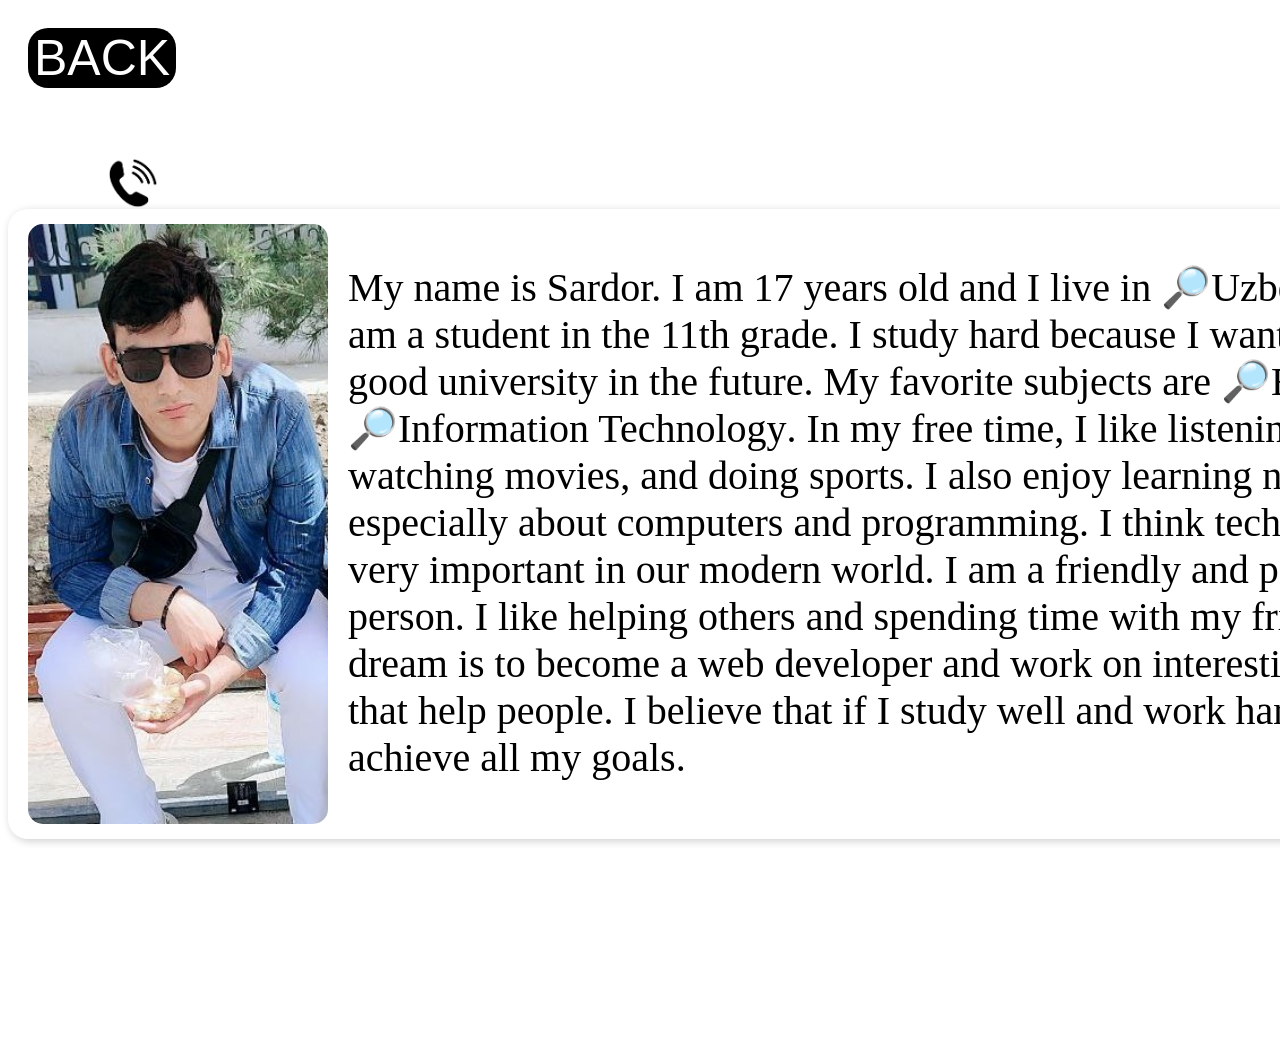
<file: about/about.html>
<!DOCTYPE html>
<html lang="en">
    <head>
        <meta charset="UTF-8">
        <meta name="vienport"
        content="width=device-width,initial-scale=1.0">
        <title>Portfolio</title>
        <link rel="stylesheet" href="about.css">
    </head>
    <body>
      <header>
        <button onclick="history.back()" class="back">BACK</button>
        <nav>
            <ul> 
              <div class="nomer">
                <img src="istockphoto-1130588880-612x612.jpg">
              <li class="hnumber">+99899999097</li>
            </div>
            <div class="gmail">
              <img src="23dab92cbddac8b9ae00db6dd345644d.jpg">
              <li class="hgmail">Sardor@gamil.com</li>
            </div>
            <div class="hotmail">
              <img src="30282.jpg">
              <li class="hhotmail">Sardor@hotmail.com</li>
            </div>
            <div class="country">
              <img src="360_F_179669141_Y145iiwwyKusBzCVZoY9NcYe1GA9FALd.jpg">
              <li class="hcountry">Uzbekistan</li>
              
            </div>
            <div class="adress">
              <img src="48-488255_home-home-logo-png.png">
              <li class="hadress">Dom 12 2 45</li>
            </div>
            <div class="telegram">
              <img src="1000_F_316736661_eivzgPpdTsFEsC3u677euG9F0QLpjwjD.jpg">
              <li class="htelegram">@Sardor</li>
            </div>
            <div class="instagram">
              <img src="Instagram-Logo.wine.png">
              <li class="hinstagram">@Sardor2008</li>
            </div>
            <div class="tiktok">
              <img src="536bf6ce27c9da001fa7ff45af393693.jpg">
              <li class="htiktok">@Sardor2oo8</li>
            </div>
            </ul>
          </nav>
      </header>
      <section>
        <div class="aboutbox">
          <img src ="photo_2025-10-23_21-51-36 (2).jpg">
            <p>My name is Sardor. I am 17 years old and I live in <a href="https://en.wikipedia.org/wiki/Uzbekistan">🔎Uzbekistan</a>. I am a student in the 11th grade. I study hard because I want to enter a good university in the future.  My favorite subjects are <a href="https://en.wikipedia.org/wiki/English_language">🔎English</a> and <a href="https://en.wikipedia.org/wiki/Information_technology">🔎Information Technology</a>.

In my free time, I like listening to music, watching movies, and doing sports. I also enjoy learning new things, especially about computers and programming. I think technology is very important in our modern world.

I am a friendly and positive person. I like helping others and spending time with my friends. My dream is to become a web developer and work on interesting projects that help people.

I believe that if I study well and work hard, I can achieve all my goals.</p>
        </div>
      </section>
    </body>
</html>
</file>
<file: about/about.css>
.aboutbox {
  display: flex;
  background-color: white;
  display: flex;
  background-color: white;
  padding: 15px 20px;
  color:black;
  margin: 200px auto;
  border-radius: 20px;
  text-align: left;
  width: 1450px;
  box-shadow: 2px 2px 8px rgba(0,0,0,0.2);
  font-size: 40px;
  justify-content: center;
  gap: 20px;
  margin-top: -600px;
  margin-right: 300px;
  z-index: 1;
  position: relative;
}
.aboutbox img {
width: 300px;
height: 600px;
border-radius: 15px;
z-index: 2;
position: relative;
}
a {
  display: inline-block;
  text-decoration: none;
  color: inherit;
  transition: transform 0.2s;
  z-index: 5;
  position: relative;
}
a:hover {
transform: scale(1.5);
background-color: white;
padding: 2px 5px;
box-shadow: 2px 2px 8px black;
border-radius: 10px;
  }
.back {
margin: 20px ;
font-size: 50px;
border-radius: 20px;
cursor: pointer;
border: none;
background-color: black;
color: white;
transition: transform 0.2s;
}
.back:hover {
  transform: scale(1.5);
}
ul {
list-style-type: none;
width: 350px;
font-size: 40px;
margin-left: 50px;
}


.nomer {
display: flex;
gap: 20px;
width: 300px;
}
.nomer img {
  display: flex;
  width: 70px;
  border-radius: 1000px;
}
.hnumber  {
  opacity: 0;
 
}
.nomer:hover .hnumber {
  opacity: 1;
}



.gmail {
display: flex;
gap: 20px;
margin-left: -15px;
}
.gmail img {
  display: flex;
  width: 100px;
  border-radius: 1000px;
}
.hgmail {
  opacity: 0;
}
.gmail:hover .hgmail {
  opacity: 1;
}



.hotmail {
  display: flex;
  gap: 20px;
  margin-left: -15px;
}
.hotmail img {
  display: flex;
  width: 100px;
  border-radius: 1000px;
}
.hhotmail  {
  opacity: 0;
}
.hotmail:hover .hhotmail {
  opacity: 1;
}



.country {
  margin-left: -5px;
  display: flex;
  gap: 20px;
}
.country img {
  width: 80px;
  display: flex;
  border-radius: 1000px;
}
.hcountry  {
  opacity: 0;
}
.country:hover .hcountry {
  opacity: 1;
}



.adress {
  display: flex;
  margin-left: -3px;
  gap: 20px;
  
}
.adress img {
  width: 75px;
  display: flex;
  border-radius: 1000px;
}
.hadress  {   
  opacity: 0;
}
.adress:hover .hadress {
  opacity: 1;
}


.telegram{
  display: flex;
  gap: 20px;
  margin-top: 10px;
}
.telegram img {
  display: flex;
  width: 75px;
  border-radius: 1000px;
}
.htelegram {
  opacity: 0;
}

.telegram:hover .htelegram {
  opacity: 1;
}

.instagram {
 width: 260px;
 display: flex;
 gap: 20px;
}
.instagram  img {
  width: 150px;
  border-radius: 39px;
  margin-left: -35px;
}
.hinstagram {
  opacity: 0;
}
.instagram:hover .hinstagram {
  opacity: 1;
}


.tiktok {
  display: flex;
  gap: 20px;

}
.tiktok img {
    width: 100px;
  border-radius: 39px;
  margin-left: -5px;
}
.htiktok{
  opacity: 0;
}
.tiktok:hover .htiktok {
  opacity: 1;
}
li   {
  background-color: white;
  box-shadow: 2px 2px 8px black;
  border-radius: 10px;
  padding: 2px 5px;
  z-index: 3;
}
.nomer,
.gamil,
.hotmail,
.country,
.adress ,
.telegram ,
.instagram ,
.tiktok {
  transition:  tramsform 0.2s;
}
.nomer:hover,
.gmail:hover,
.hotmail:hover,
.country:hover,
.telegram:hover,
.instagram:hover,
.tiktok:hover,
.adress:hover {
  transform: scale(1.5);
}
</file>
